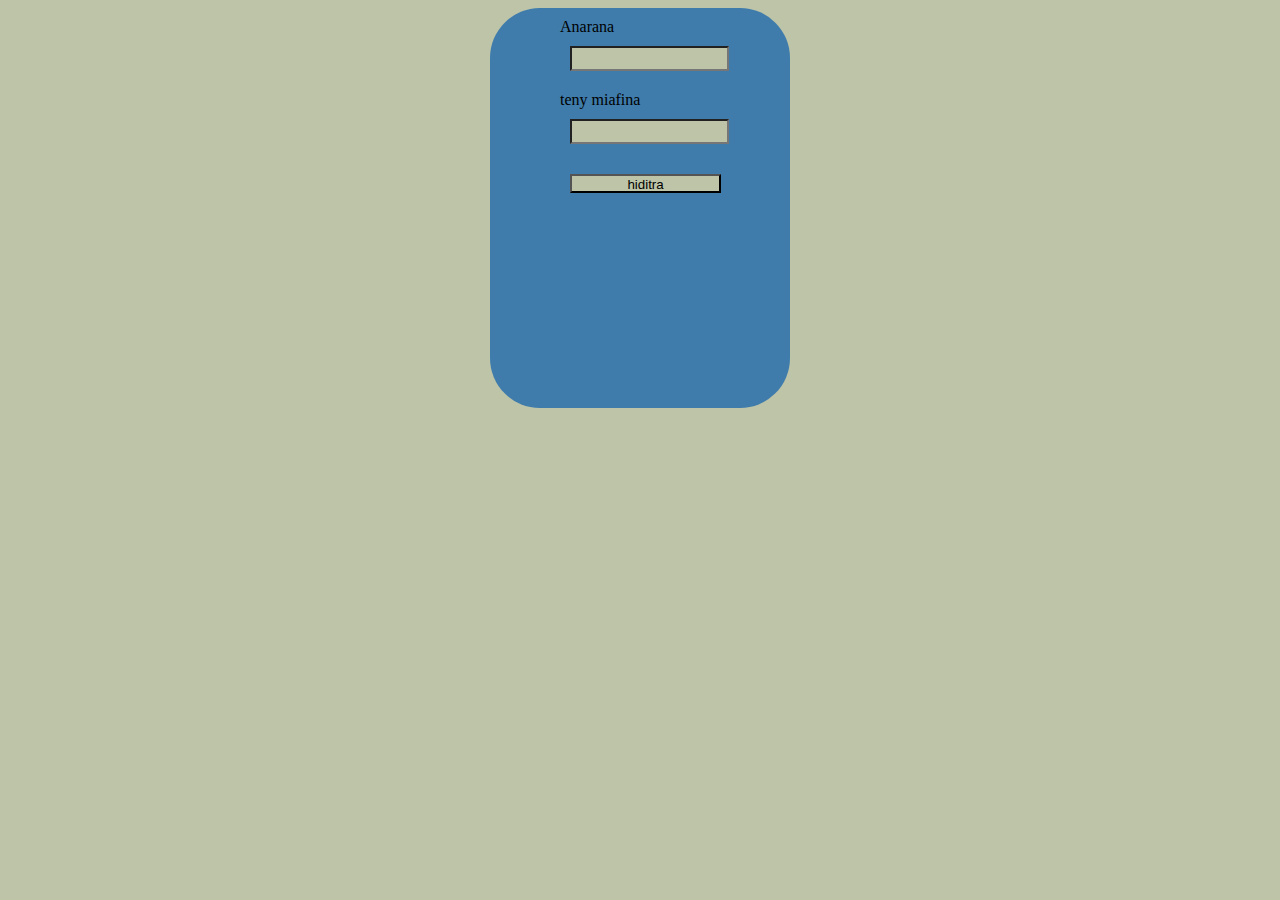
<file: login.html>
<!DOCTYPE html>
<html lang="en">
<head>
    <link rel="stylesheet" href="./assets/login.css">
    <meta charset="UTF-8">
    <meta http-equiv="X-UA-Compatible" content="IE=edge">
    <meta name="viewport" content="width=device-width, initial-scale=1.0">
    <title>login</title>
</head>
<body>
    
    <div class="section1">
         <div class="form-group">
             <label for="">Anarana</label> <br>
             <input type="text" name="" id="">
         </div>
         <div class="form-group">
            <label for="">teny miafina</label> <br>
            <input type="password" name="" id="">
         </div>
         <div class="form-group">
            <input type="button" value="hiditra">
         </div>
    </div> 
</body>
</html>
</file>
<file: assets/login.css>
body {
    background-color:  #BDC4A7;
}
.section1 {
    width: 300px;
    height: 400px;
    background-color: #3F7CAC;;
    margin: auto;
    border-radius: 50px;

}
.form-group {
    margin-left: 70px;
    /* margin-top: 20px; */
     padding-top: 10px; 
}
input {
    margin: 10px;
    width: 4cm;
    height: 0.5cm;
    background-color:  #BDC4A7;
}
label {
    margin: auto;
}
</file>
